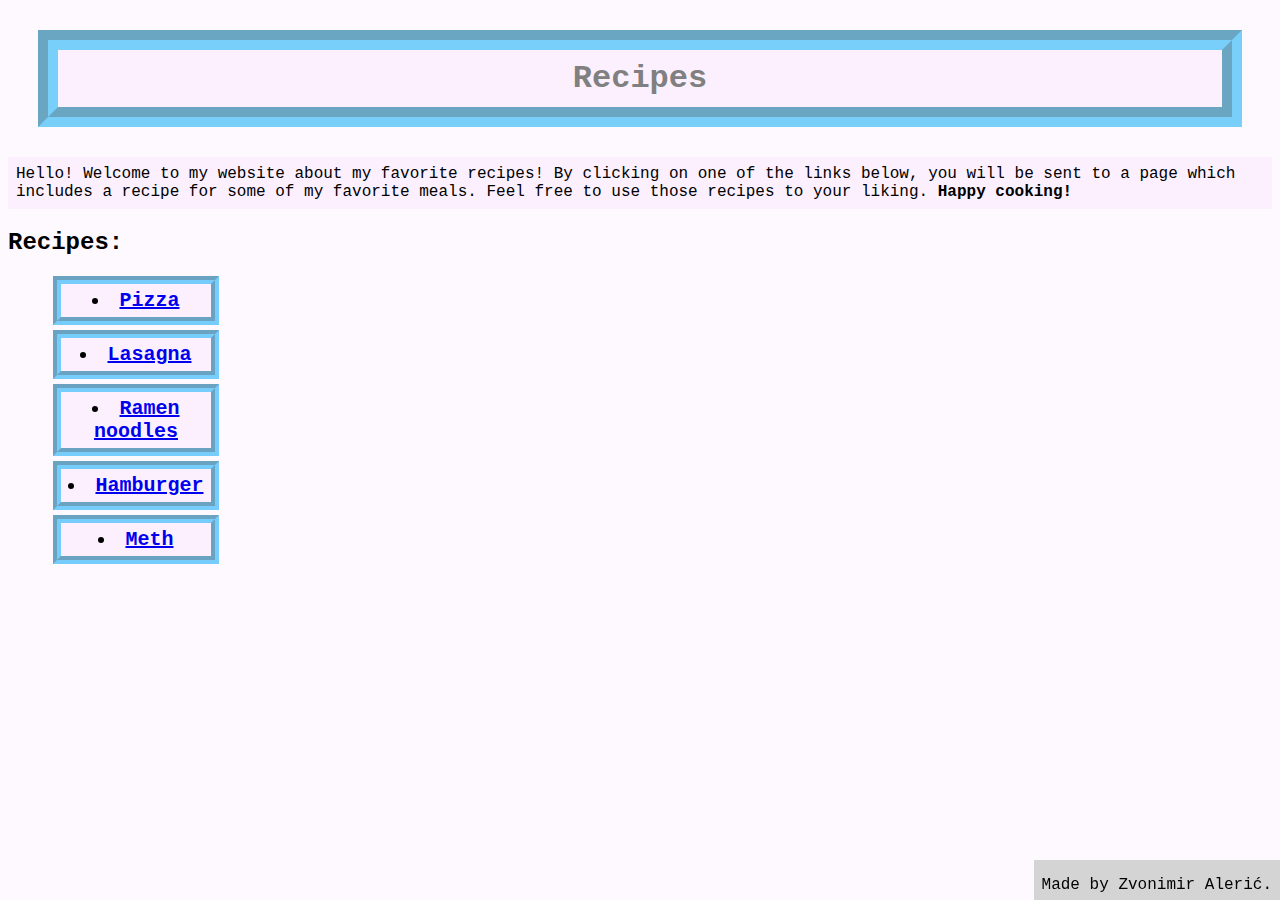
<file: index.html>
<!DOCTYPE html>
<html lang="en">
<head>
    <meta charset="UTF-8">
    <meta name="viewport" content="width=device-width, initial-scale=1.0">
    <title>Recipes</title>
    <link rel="stylesheet" href="styles.css">
</head>
<body>
    <h1 class="header">Recipes</h1>
    <p class="intro">Hello! Welcome to my website about my favorite recipes! By clicking on one of the links below, you will be sent to a page which includes a recipe for some of my favorite meals. Feel free to use those recipes to your liking. <strong>Happy cooking!</strong></p>
    <h2>Recipes:</h2>
    <ul>
        <li class="food"><a href="./pages/pizza.html">Pizza</a></li>
        <li class="food"><a href="./pages/lasagna.html">Lasagna</a></li>
        <li class="food"><a href="./pages/ramen.html">Ramen noodles</a></li>
        <li class="food"><a href="./pages/hamburger.html">Hamburger</a></li>
        <li class="food"><a href="./pages/meth.html">Meth</a></li>
    </ul>
</body>

<footer>
    <p class="credit">Made by Zvonimir Alerić.</p>
</footer>

</html>
</file>
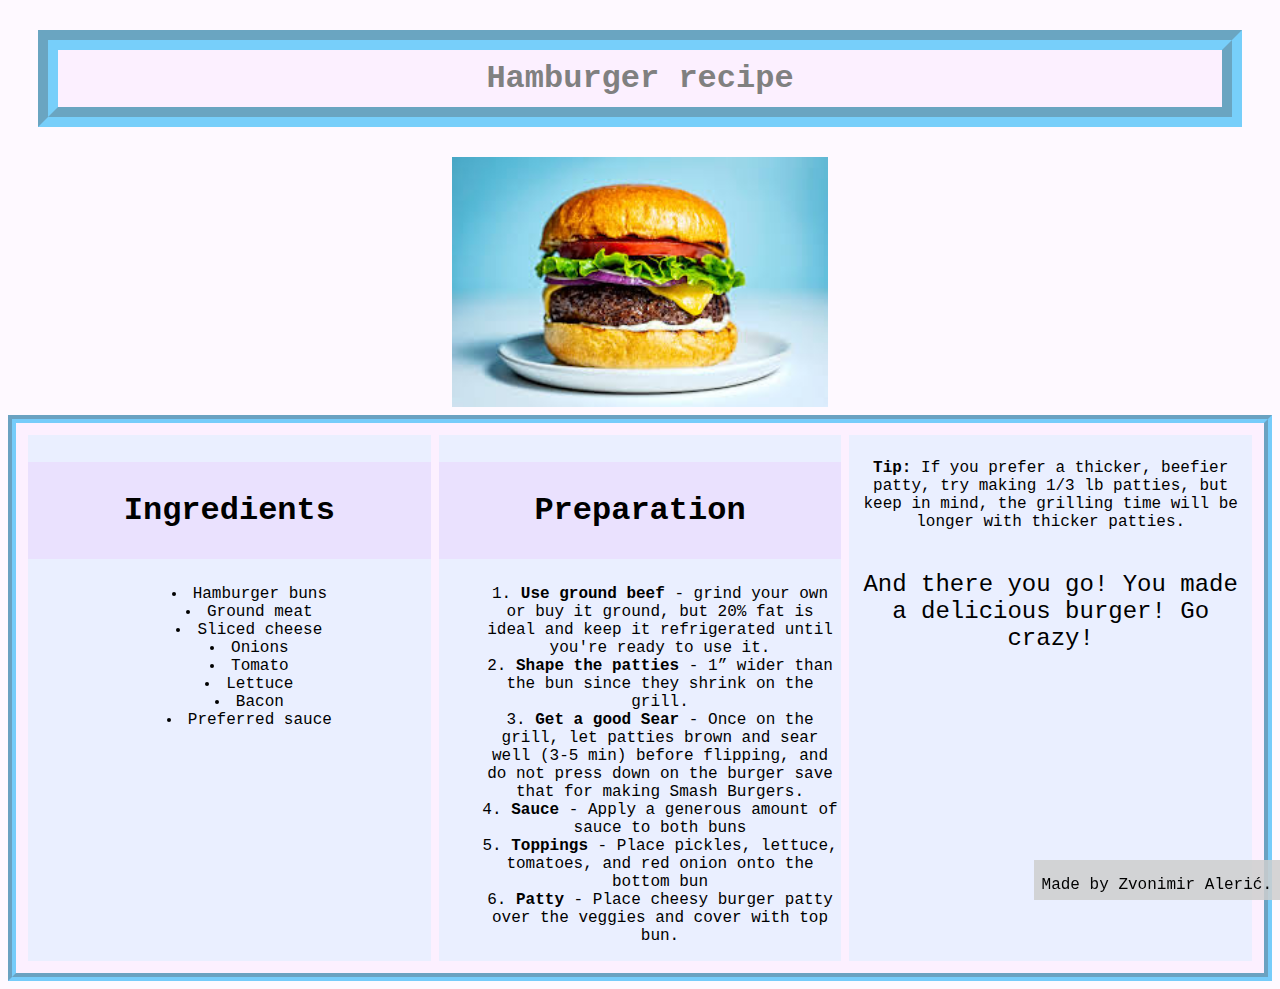
<file: pages/hamburger.html>
<!DOCTYPE html>
<html lang="en">
<head>
    <meta charset="UTF-8">
    <meta name="viewport" content="width=device-width, initial-scale=1.0">
    <title>Hamburger recipe</title>
    <link rel="stylesheet" href="../styles.css">
</head>
<body>
    <h1 class="header">Hamburger recipe</h1>
    <img src="../images/hamburger.jpeg" alt="Picture of a hamburger" height="250">

    <div class="group">
        <div class="particle">
            <h2 class="title">Ingredients</h2>
            <ul>
                <li>Hamburger buns</li>
                <li>Ground meat</li>
                <li>Sliced cheese</li>
                <li>Onions</li>
                <li>Tomato</li>
                <li>Lettuce</li>
                <li>Bacon</li>
                <li>Preferred sauce</li>
            </ul>
        </div>
    
        <div class="particle">
            <h2 class="title">Preparation</h2>
            <ol>
                <li><strong>Use ground beef</strong> - grind your own or buy it ground, but 20% fat is ideal and keep it refrigerated until you're ready to use it.</li>
                <li><strong>Shape the patties</strong> - 1” wider than the bun since they shrink on the grill.</li>
                <li><strong>Get a good Sear</strong> - Once on the grill, let patties brown and sear well (3-5 min) before flipping, and do not press down on the burger save that for making Smash Burgers.</li>
                <li><strong>Sauce</strong> - Apply a generous amount of sauce to both buns</li>
                <li><strong>Toppings</strong> - Place pickles, lettuce, tomatoes, and red onion onto the bottom bun</li>
                <li><strong>Patty</strong> - Place cheesy burger patty over the veggies and cover with top bun.</li>
            </ol>
        </div>

        <div class="particle">
            <p class="tip"><strong>Tip:</strong> If you prefer a thicker, beefier patty, try making 1/3 lb patties, but keep in mind, the grilling time will be longer with thicker patties.</p>
            <p class="outro">And there you go! You made a delicious burger! Go crazy!</p>
        </div>
    </div>
</body>

<footer>
    <p class="credit">Made by Zvonimir Alerić.</p>
</footer>

</html>
</file>
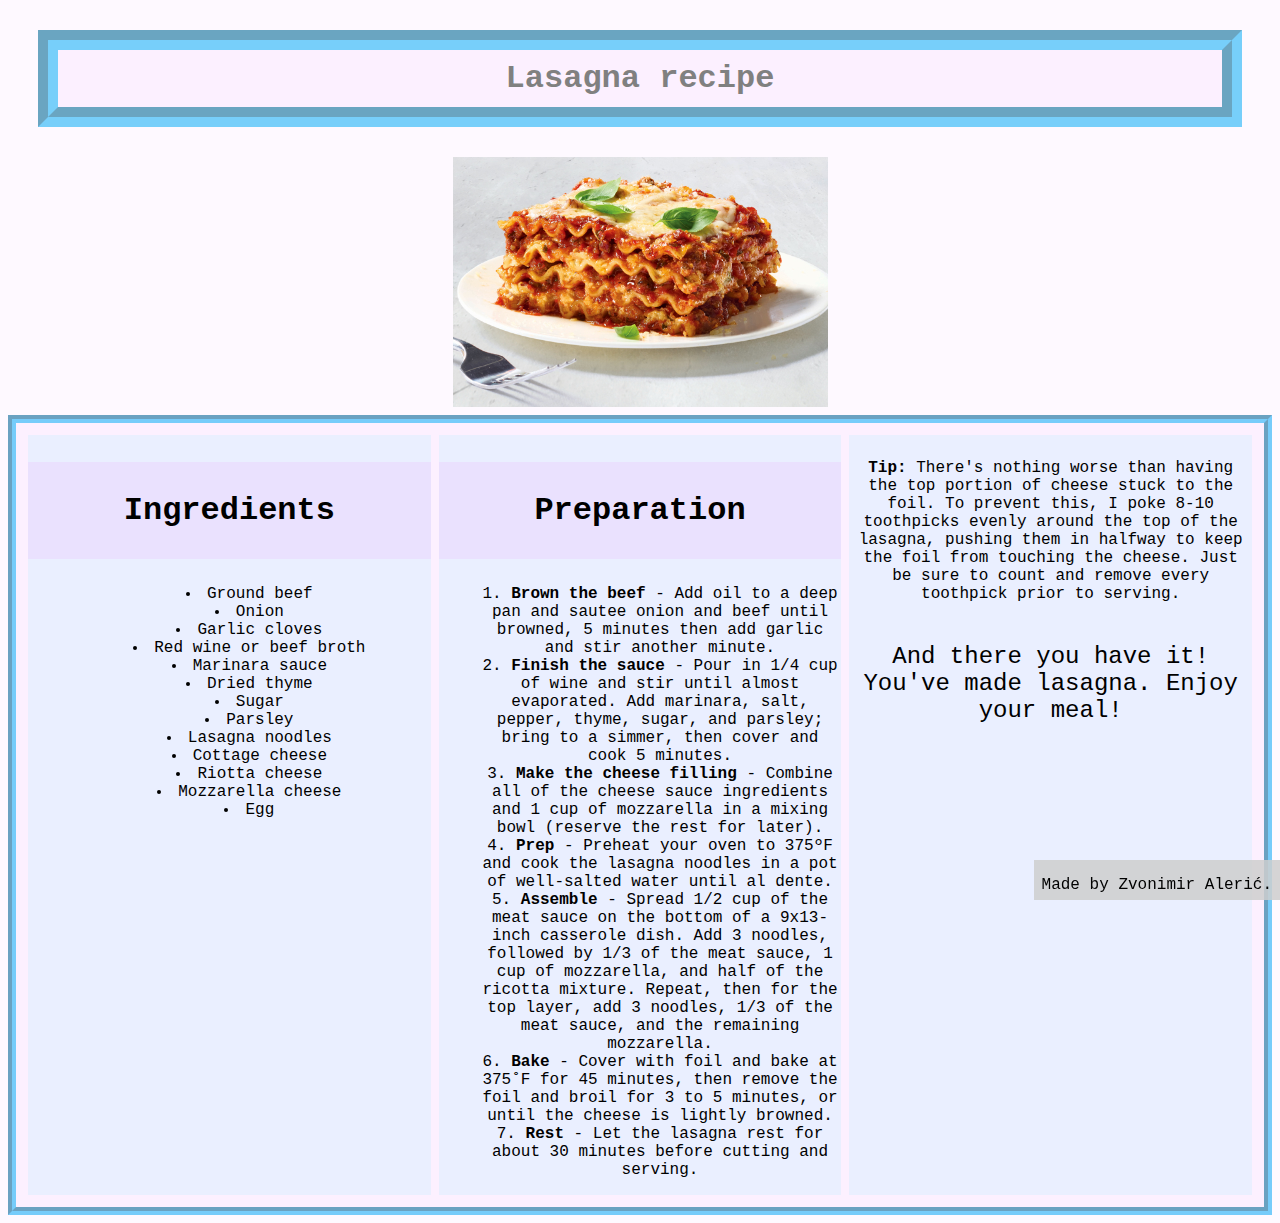
<file: pages/lasagna.html>
<!DOCTYPE html>
<html lang="en">
<head>
    <meta charset="UTF-8">
    <meta name="viewport" content="width=device-width, initial-scale=1.0">
    <title>Lasagna recipe</title>
    <link rel="stylesheet" href="../styles.css">
</head>
<body>
    <h1 class="header">Lasagna recipe</h1>
    <img src="../images/lasagna.jpg" alt="Image of lasagna" height="250">
    
    <div class="group">
        <div class="particle">
            <h2 class="title">Ingredients</h2>
            <ul>
                <li>Ground beef</li>
                <li>Onion</li>
                <li>Garlic cloves</li>
                <li>Red wine or beef broth</li>
                <li>Marinara sauce</li>
                <li>Dried thyme</li>
                <li>Sugar</li>
                <li>Parsley</li>
                <li>Lasagna noodles</li>
                <li>Cottage cheese</li>
                <li>Riotta cheese</li>
                <li>Mozzarella cheese</li>
                <li>Egg</li>
            </ul>
        </div>
    
        <div class="particle">
            <h2 class="title">Preparation</h2>
            <ol>
                <li><strong>Brown the beef</strong> - Add oil to a deep pan and sautee onion and beef until browned, 5 minutes then add garlic and stir another minute.</li>
                <li><strong>Finish the sauce</strong> - Pour in 1/4 cup of wine and stir until almost evaporated. Add marinara, salt, pepper, thyme, sugar, and parsley; bring to a simmer, then cover and cook 5 minutes.</li>
                <li><strong>Make the cheese filling</strong> - Combine all of the cheese sauce ingredients and 1 cup of mozzarella in a mixing bowl (reserve the rest for later).</li>
                <li><strong>Prep</strong> - Preheat your oven to 375ºF and cook the lasagna noodles in a pot of well-salted water until al dente.</li>
                <li><strong>Assemble</strong> - Spread 1/2 cup of the meat sauce on the bottom of a 9x13-inch casserole dish. Add 3 noodles, followed by 1/3 of the meat sauce, 1 cup of mozzarella, and half of the ricotta mixture. Repeat, then for the top layer, add 3 noodles, 1/3 of the meat sauce, and the remaining mozzarella.</li>
                <li><strong>Bake</strong> - Cover with foil and bake at 375˚F for 45 minutes, then remove the foil and broil for 3 to 5 minutes, or until the cheese is lightly browned.</li>
                <li><strong>Rest</strong> - Let the lasagna rest for about 30 minutes before cutting and serving.</li>
            </ol>
        </div>

        <div class="particle">
            <p class="tip"><strong>Tip:</strong> There's nothing worse than having the top portion of cheese stuck to the foil. To prevent this, I poke 8-10 toothpicks evenly around the top of the lasagna, pushing them in halfway to keep the foil from touching the cheese. Just be sure to count and remove every toothpick prior to serving.</p>
            <p class="outro">And there you have it! You've made lasagna. Enjoy your meal!</p>
        </div>
    </div>
</body>

<footer>
    <p class="credit">Made by Zvonimir Alerić.</p>
</footer>

</html>
</file>
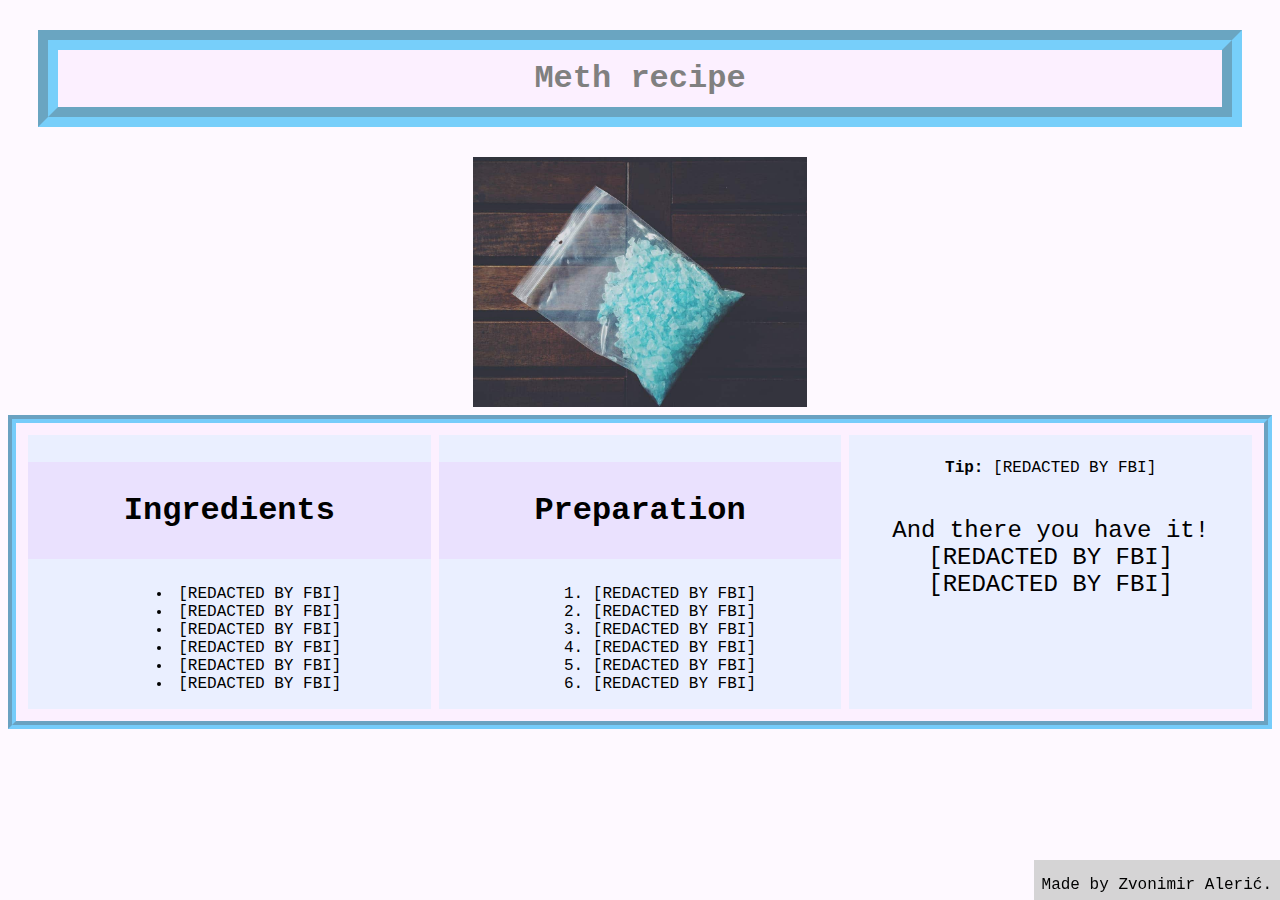
<file: pages/meth.html>
<!DOCTYPE html>
<html lang="en">
<head>
    <meta charset="UTF-8">
    <meta name="viewport" content="width=device-width, initial-scale=1.0">
    <title>Meth recipe</title>
    <link rel="stylesheet" href="../styles.css">
</head>
<body>
    <h1 class="header">Meth recipe</h1>
    <img src="../images/meth.jpg" alt="Image of a tiny bag of methamphetamines" height="250">
    
    <div class="group">
        <div class="particle">
            <h2 class="title">Ingredients</h2>
            <ul>
                <li>[REDACTED BY FBI]</li>
                <li>[REDACTED BY FBI]</li>
                <li>[REDACTED BY FBI]</li>
                <li>[REDACTED BY FBI]</li>
                <li>[REDACTED BY FBI]</li>
                <li>[REDACTED BY FBI]</li>
            </ul>
        </div>
    
        <div class="particle">
            <h2 class="title">Preparation</h2>
            <ol>
                <li>[REDACTED BY FBI]</li>
                <li>[REDACTED BY FBI]</li>
                <li>[REDACTED BY FBI]</li>
                <li>[REDACTED BY FBI]</li>
                <li>[REDACTED BY FBI]</li>
                <li>[REDACTED BY FBI]</li>
            </ol>
        </div>

        <div class="particle">
            <p class="tip"><strong>Tip: </strong>[REDACTED BY FBI]</p>
            <p class="outro">And there you have it! [REDACTED BY FBI] [REDACTED BY FBI]</p>
        </div>
    </div>
    
</body>

<footer>
    <p class="credit">Made by Zvonimir Alerić.</p>
</footer>

</html>
</file>
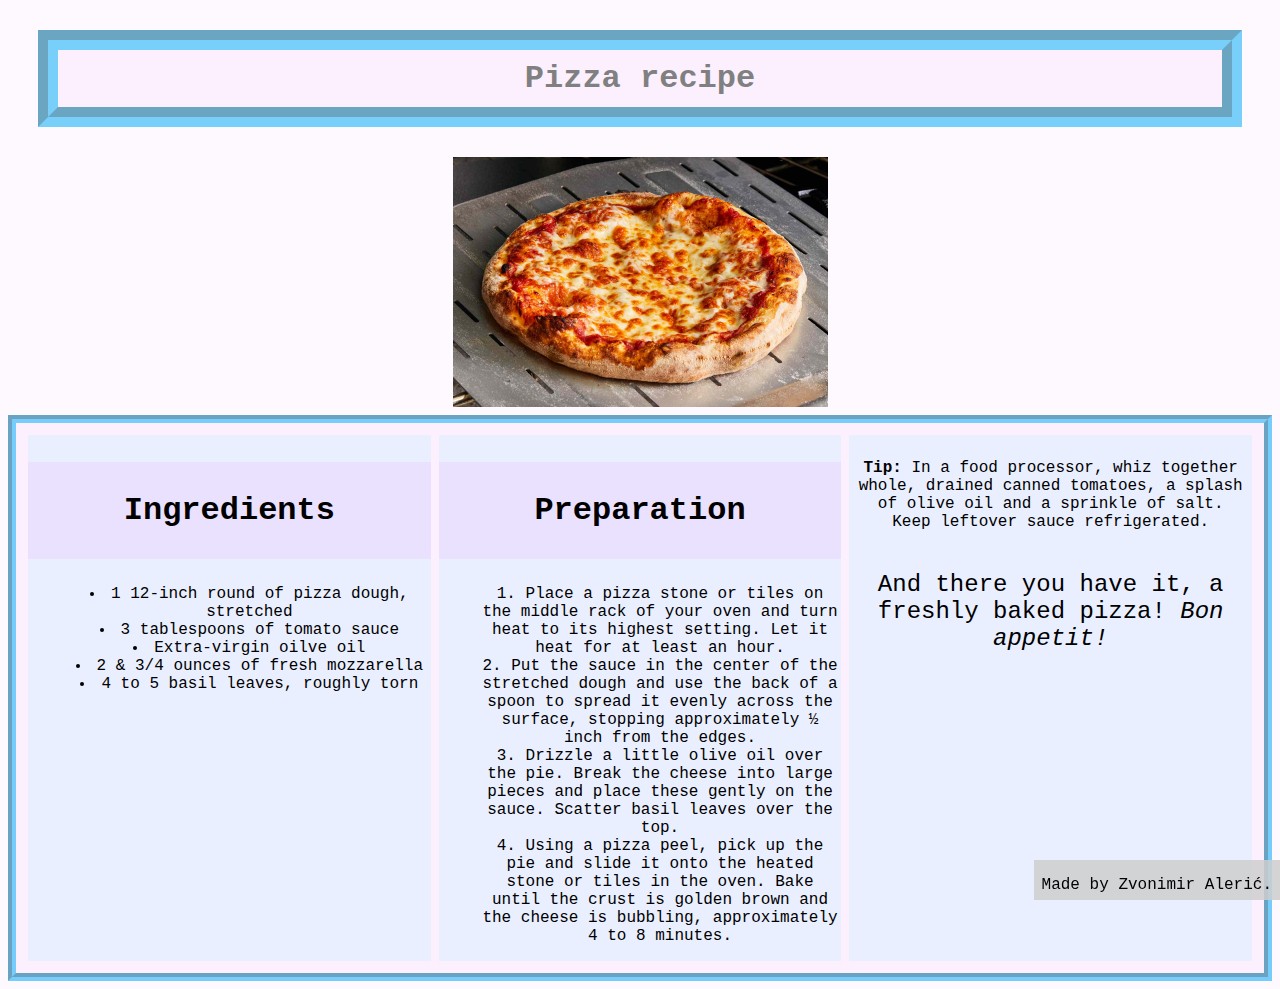
<file: pages/pizza.html>
<!DOCTYPE html>
<html lang="en">
<head>
    <meta charset="UTF-8">
    <meta name="viewport" content="width=device-width, initial-scale=1.0">
    <title>Pizza recipe</title>
    <link rel="stylesheet" href="../styles.css">
</head>
<body>
    <h1 class="header">Pizza recipe</h1>
    <img src="../images/pizza.jpg" alt="An image of a pizza on a plate" height="250">
    
    <div class="group">
        <div class="particle">
            <h2 class="title">Ingredients</h2>
            <ul>
                <li>1 12-inch round of pizza dough, stretched</li>
                <li>3 tablespoons of tomato sauce</li>
                <li>Extra-virgin oilve oil</li>
                <li>2 & 3/4 ounces of fresh mozzarella</li>
                <li>4 to 5 basil leaves, roughly torn</li>
            </ul>
        </div>
    
        <div class="particle">
            <h2 class="title">Preparation</h2>
            <ol>
                <li>Place a pizza stone or tiles on the middle rack of your oven and turn heat to its highest setting. Let it heat for at least an hour.</li>
                <li>Put the sauce in the center of the stretched dough and use the back of a spoon to spread it evenly across the surface, stopping approximately ½ inch from the edges.</li>
                <li>Drizzle a little olive oil over the pie. Break the cheese into large pieces and place these gently on the sauce. Scatter basil leaves over the top.</li>
                <li>Using a pizza peel, pick up the pie and slide it onto the heated stone or tiles in the oven. Bake until the crust is golden brown and the cheese is bubbling, approximately 4 to 8 minutes.</li>
            </ol>
        </div>

        <div class="particle">
            <p class="tip"><strong>Tip:</strong> In a food processor, whiz together whole, drained canned tomatoes, a splash of olive oil and a sprinkle of salt. Keep leftover sauce refrigerated.</p>
            <p class="outro">And there you have it, a freshly baked pizza! <em>Bon appetit!</em></p>
        </div>
    </div>
</body>

<footer>
    <p class="credit">Made by Zvonimir Alerić.</p>
</footer>

</html>
</file>
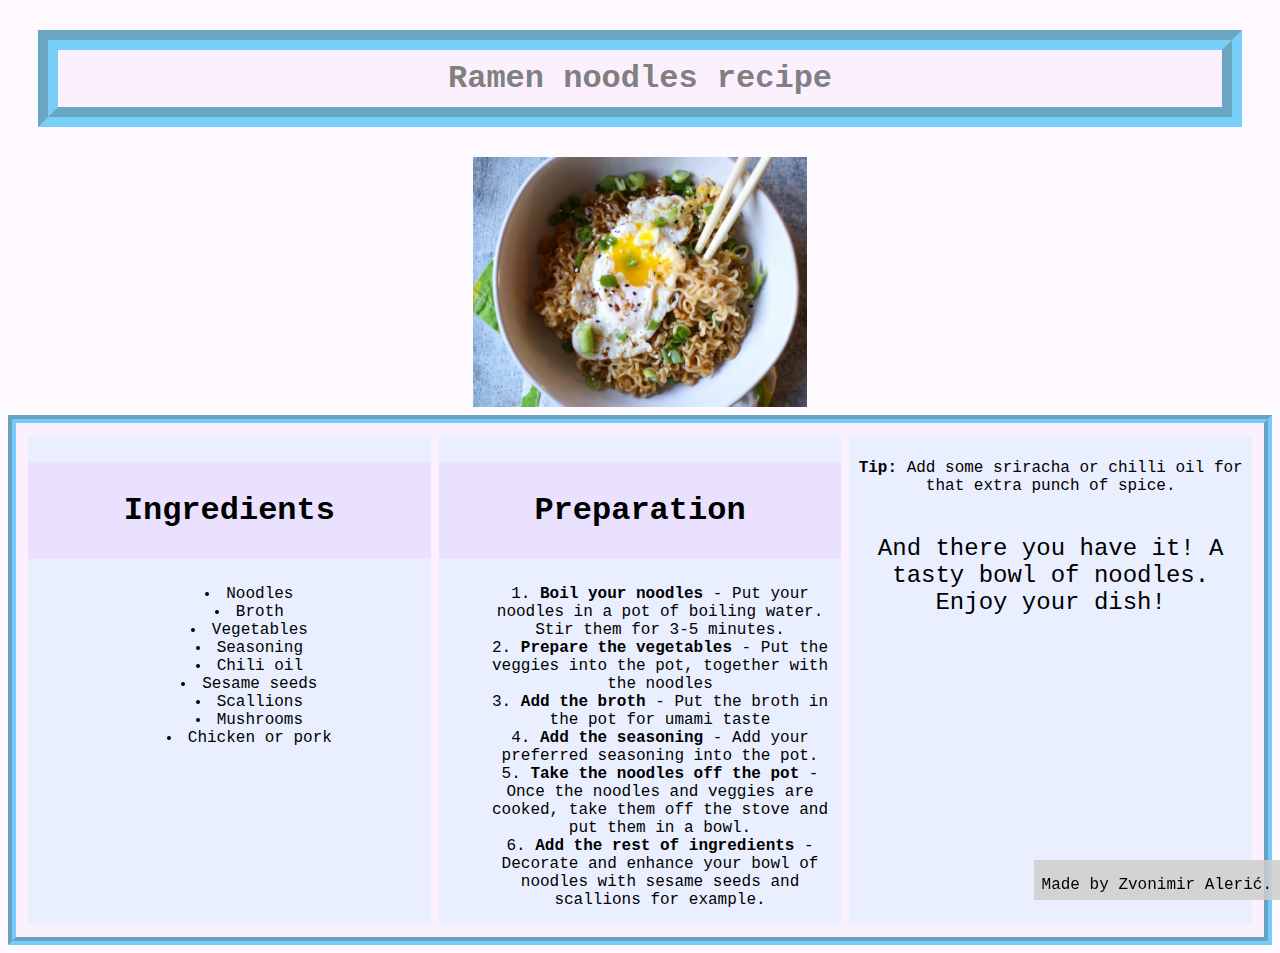
<file: pages/ramen.html>
<!DOCTYPE html>
<html lang="en">
<head>
    <meta charset="UTF-8">
    <meta name="viewport" content="width=device-width, initial-scale=1.0">
    <title>Ramen noodles recipe</title>
    <link rel="stylesheet" href="../styles.css">
</head>
<body>
    <h1 class="header">Ramen noodles recipe</h1>
    <img src="../images/noodles.jpg" alt="Image of a bowl of ramen noodles" height="250">
    
    <div class="group">
        <div class="particle">
            <h2 class="title">Ingredients</h2>
            <ul>
                <li>Noodles</li>
                <li>Broth</li>
                <li>Vegetables</li>
                <li>Seasoning</li>
                <li>Chili oil</li>
                <li>Sesame seeds</li>
                <li>Scallions</li>
                <li>Mushrooms</li>
                <li>Chicken or pork</li>
            </ul>
        </div>
    
        <div class="particle">
            <h2 class="title">Preparation</h2>
            <ol>
                <li><strong>Boil your noodles</strong> - Put your noodles in a pot of boiling water. Stir them for 3-5 minutes.</li>
                <li><strong>Prepare the vegetables</strong> - Put the veggies into the pot, together with the noodles</li>
                <li><strong>Add the broth</strong> - Put the broth in the pot for umami taste</li>
                <li><strong>Add the seasoning</strong> - Add your preferred seasoning into the pot.</li>
                <li><strong>Take the noodles off the pot</strong> - Once the noodles and veggies are cooked, take them off the stove and put them in a bowl.</li>
                <li><strong>Add the rest of ingredients</strong> - Decorate and enhance your bowl of noodles with sesame seeds and scallions for example.</li>
            </ol>
        </div>

        <div class="particle">
            <p class="tip"><strong>Tip: </strong>Add some sriracha or chilli oil for that extra punch of spice.</p>
            <p class="outro">And there you have it! A tasty bowl of noodles. Enjoy your dish!</p>
        </div>
    </div>
</body>

<footer>
    <p class="credit">Made by Zvonimir Alerić.</p>
</footer>

</html>
</file>
<file: styles.css>
/* styles.css */

/* Sets all elements to have border-box type of box-sizing */
*,
*::before
*::after {
  box-sizing: border-box;
}

div {
    color: white;
    background-color: black;
    font-weight: 400;
  }

html {
  font-family: 'Courier New', Courier, monospace;
  background-color: rgba(248, 223, 255, 0.185);
}

img {
  display: block;
  margin-left: auto;
  margin-right: auto;
  margin-top: 8px;
}

h1 {
  background-color: rgba(247, 219, 255, 0.301);
  color: gray;
  font-family: 'Courier New', Courier, monospace;
  font-weight: bold;
  text-align: center;
  margin-bottom: 8px;
}

.header {
  margin: 50px;
  outline: 20px rgba(54, 187, 248, 0.671) groove;
  padding: 10px;
}

h2 {
  font-size: 24px;
}

.food {
  font-size: 20px;
  background-color: rgba(247, 219, 255, 0.301);
  font-weight: bold;
  border: 8px groove rgba(54, 187, 248, 0.671);
  padding: 5px;
  max-width: 140px;
  margin: 5px;
  text-align: center;
}

.intro {
  box-sizing: border-box;
  background-color: rgba(247, 219, 255, 0.301);
  font-family: 'Courier New', Courier, monospace;
  padding: 8px;
}

.title {
  background-color: rgba(233, 171, 252, 0.205);
  font-weight: bold;
  font-size: 32px;
  padding: 30px;
  max-width: 500px;
  text-align: center;
  margin-left: auto;
  margin-right: auto;
}

.tip  {
  padding: 8px;
}

.outro {
  font-size: 24px;
  color: black;
  text-align: center;
  padding: 8px;
}

.group {
  background-color: rgba(247, 219, 255, 0.301);
  color: black;
  padding: 8px;
  border: 8px groove rgba(54, 187, 248, 0.671);
  margin: 8px auto 8px;
  display: flex;
}

footer {
  position: fixed;
  bottom: 0;
  right: 0;
  height: 40px;
  background-color: rgba(206, 206, 206, 0.85);
  padding: 0px 8px 0px;
}

.group .particle {
  flex: 1;
  color: black;
  background-color: rgba(193, 237, 255, 0.301);
  margin: 4px;
  text-align: center;
}

ul, ol {
  list-style-position: inside;
}
</file>
